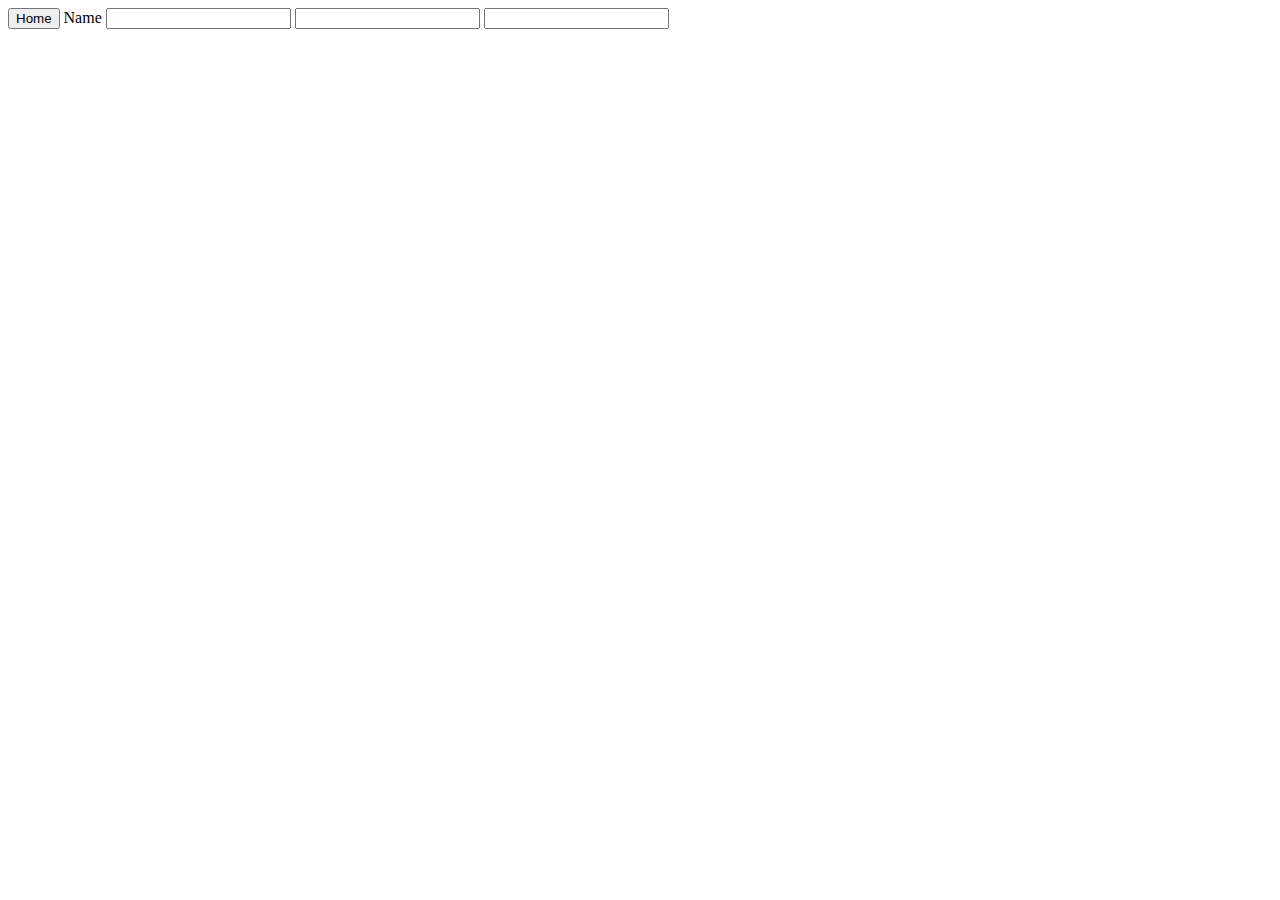
<file: addition.html>
<!DOCTYPE html>
<html lang="en">
<head>
    <meta charset="UTF-8">
    <meta name="viewport" content="width=device-width, initial-scale=1.0">
    <title>Document</title>
</head>
<body>
    <button onclick="window.location.href = 'index.html'">Home</button>
    <label for="a">Name</label>

    <input>
    
    <input>
    <input>


    
</body>
</html>
</file>
